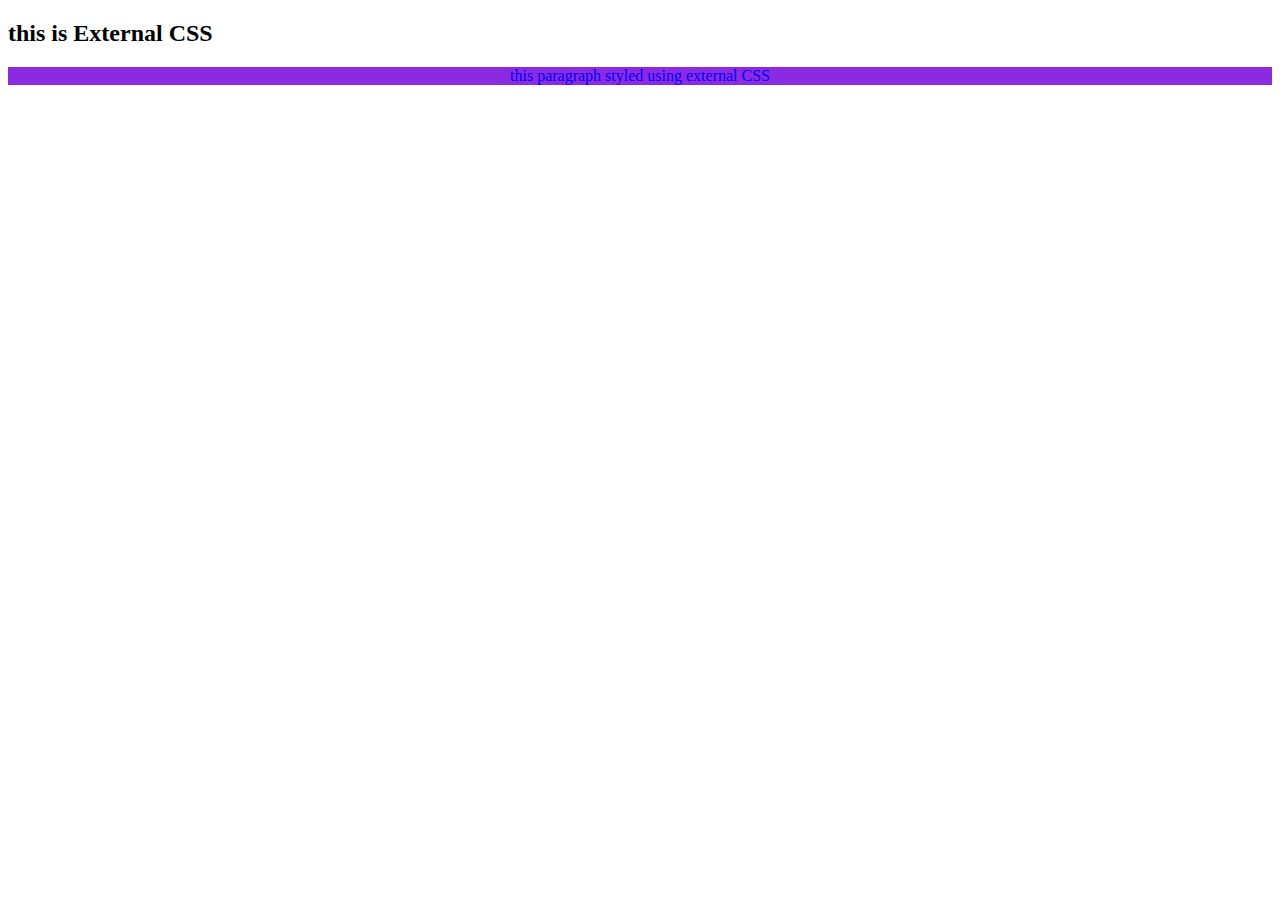
<file: index.html>
<!DOCTYPE html>
<html lang="en">
<head>
    <meta charset="UTF-8">
    <meta name="viewport" content="width=device-width, initial-scale=1.0">
    <title>CSS Selectors</title>
    <link rel="stylesheet" href="style.css">
</head>
<body>
    <!-- <p class="a">hello world</p>
    <p class="a">Lorem ipsum dolor sit amet consectetur adipisicing elit. Similique, repudiandae iste officiis dolorum nihil quis quidem obcaecati accusamus impedit voluptas aspernatur voluptatibus et numquam delectus, molestias labore illo iure ducimus.</p>
<p>namaste duniya</p>
     -->
<!-- <div class="container">
    <p>Lorem ipsum dolor sit amet consectetur adipisicing elit.
     Rerum aut iure eos placeat possimus sunt? Officiis quos obcaecati sint tenetur?</p> -->
<!-- </div> -->
<!-- <div class="container">
    <p class="b">Lorem ipsum, dolor sit amet consectetur adipisicing elit.
         Architecto, nesciunt officia eos quia ea dolores quis accusantium assumenda ullam delectus beatae earum soluta ducimus facere blanditiis obcaecati quod aliquam officiis.
        </p>
</div>
        <div>
        <p class="b">Lorem ipsum dolor sit amet consectetur adipisicing elit.
            Amet quisquam, natus neque sed odit consequuntur voluptatibus blanditiis aliquid ea mollitia fugit eius assumenda cupiditate? Quisquam et praesentium cumque recusandae molestias?
</p>
</div>
<div>
<p>
    Lorem ipsum dolor sit amet consectetur adipisicing elit.
    Quis quisquam fugit iusto porro eum totam, doloremque quaerat incidunt dolore vel veritatis placeat explicabo tempora perspiciatis cupiditate illum laudantium fugiat debitis?

</p>
</div>
<div>
<p id="5">Lorem ipsum dolor sit amet consectetur adipisicing elit.
    Ducimus amet eaque, atque itaque fuga non minima ratione in odit magnam, sed iusto rerum numquam aut, repellendus quasi neque provident. Assumenda.
</p>
</div> -->
<div id="2"><h2>this is External CSS</h2>
<p>this paragraph styled using external CSS</p>
</div>

</body>
</html>
</file>
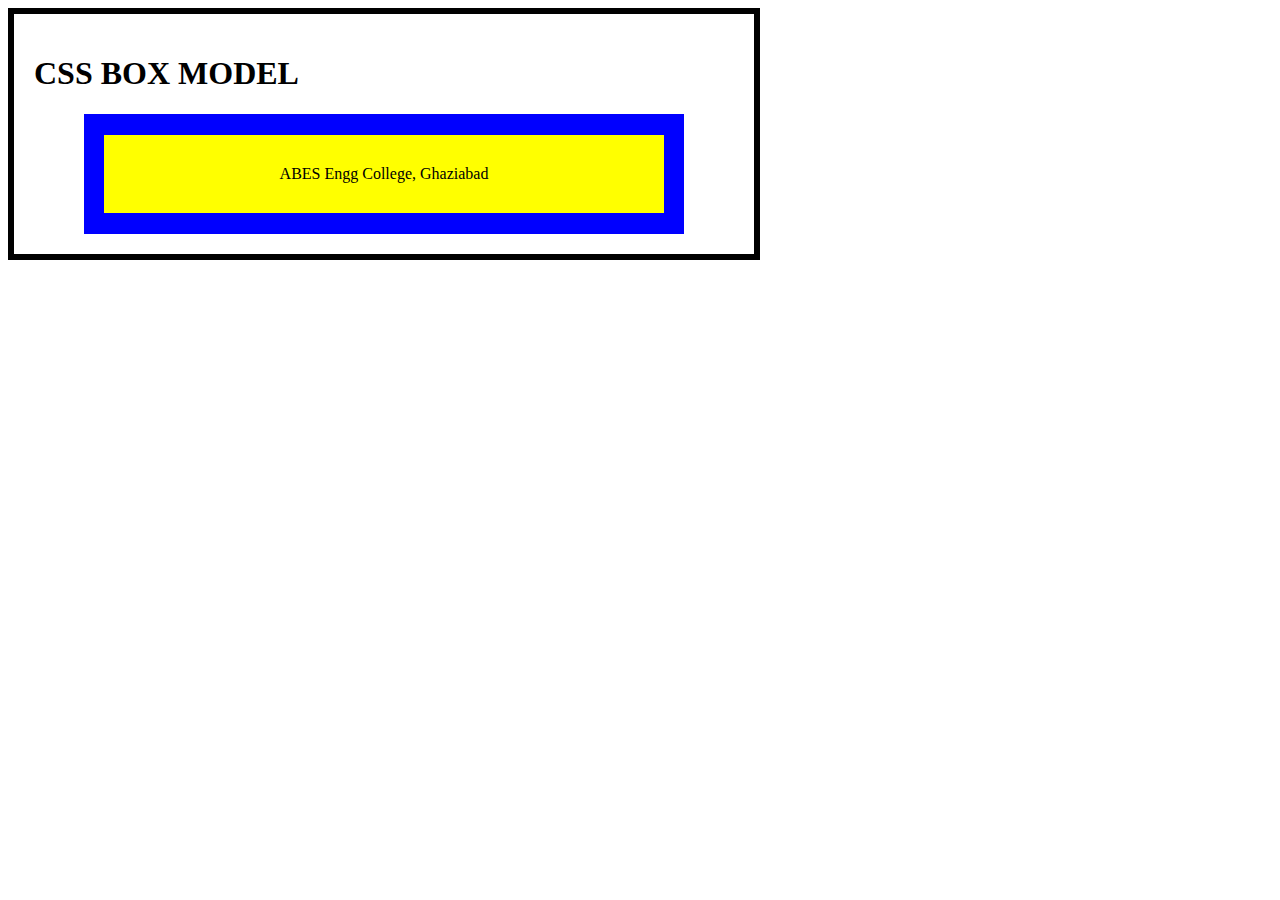
<file: assignment1.html>
<!DOCTYPE html>
<html lang="en">
<head>
    <meta charset="UTF-8">
    <meta name="viewport" content="width=device-width, initial-scale=1.0">
    <title>Document</title>
    <style>
        .main{
            border: 6px solid black;
            height: 200px;
            width: 700px;
            padding:20px;
        }
        .content{
            place-self: center;
            background-color: blue;
            height: 120px;
            display: flex;
            justify-content: center;
            align-items: center;
            width: 600px;
        }
        .item{
            background: yellow;
            display: flex;
            justify-content: center;
            align-items: center;
            padding: 30px;
            width: 500px;
        }
    </style>
</head>
<body class="main">
   <h1>
    CSS BOX MODEL
   </h1> 
   <div class="content">
    <div class="item">
        ABES Engg College, Ghaziabad
    </div>
   </div>
</body>
</html>
</file>
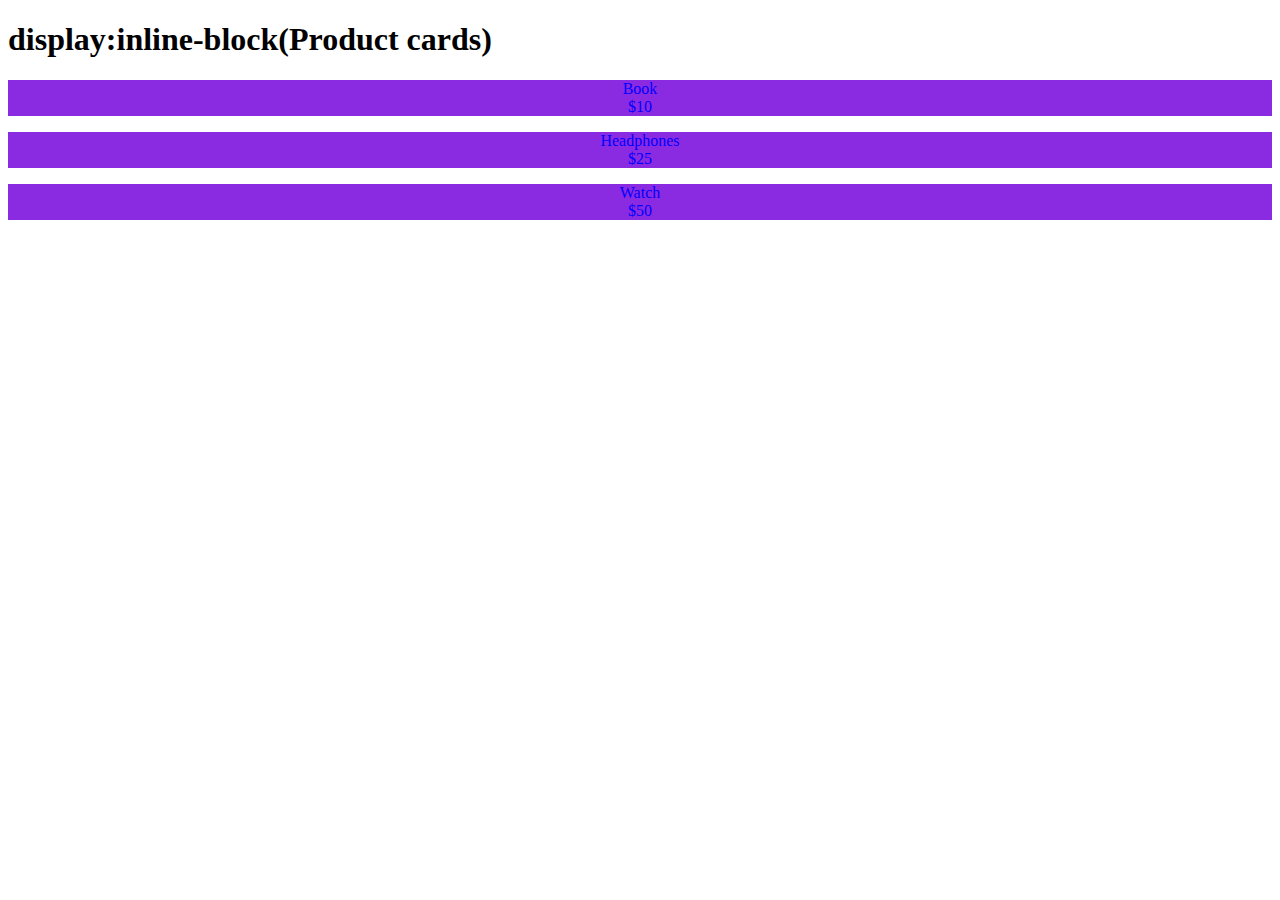
<file: display inline block.html>
<!DOCTYPE html>
<html lang="en">
<head>
    <meta charset="UTF-8">
    <meta name="viewport" content="width=device-width, initial-scale=1.0">
    <title>CSS Selectors</title>
    <link rel="stylesheet" href="style.css">
</head>
<body>
    <h1>display:inline-block(Product cards)</h1>
    <div class="box box1"><p>Book<br>$10</p></div>
        <div class="box box2"><p>Headphones<br>$25</p></div>
    <div class="box box3"><p>Watch<br>$50</p></div>

    </div>
    
</body>
</html>
</file>
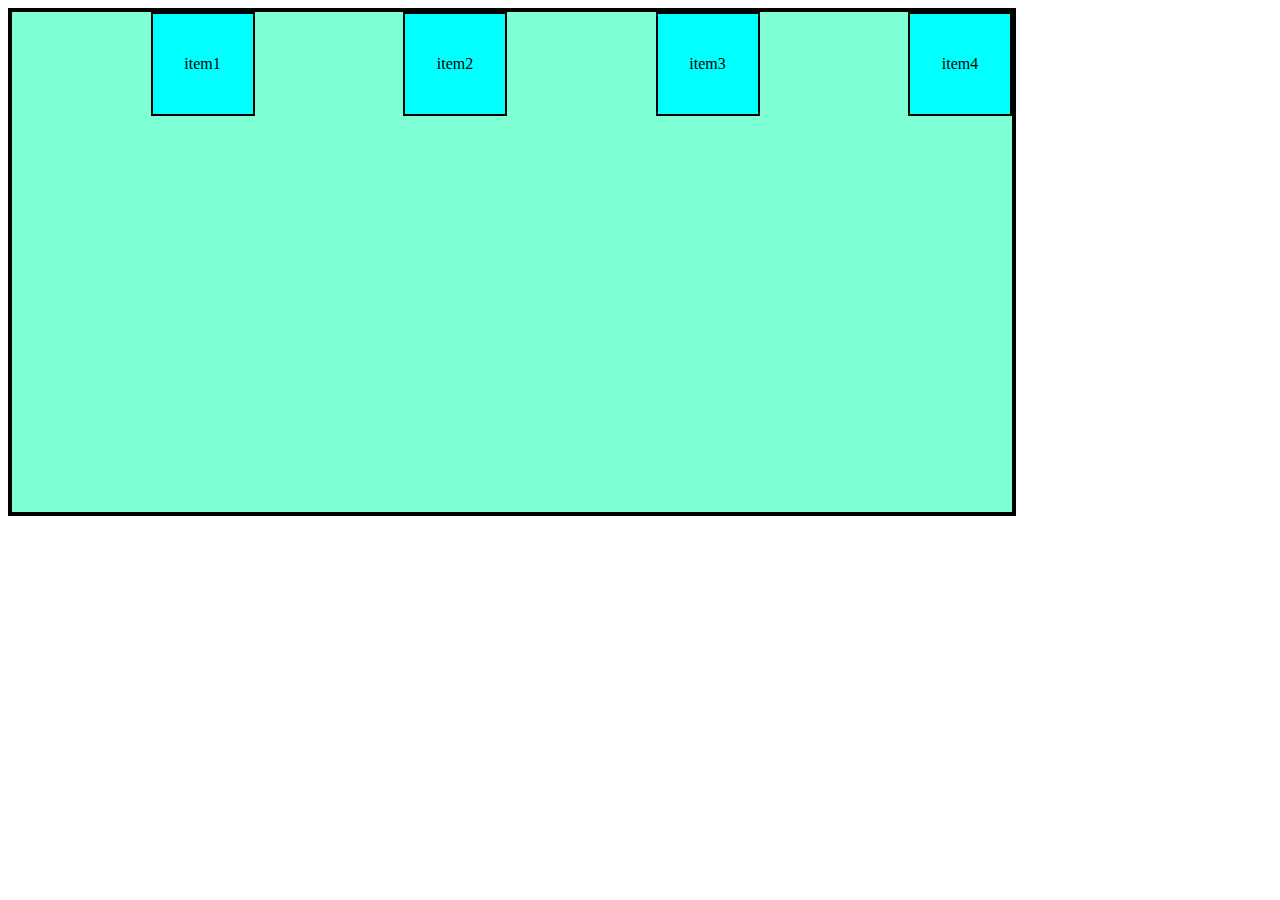
<file: grid.html>
<!DOCTYPE html>
<html lang="en">
<head>
    <meta charset="UTF-8">
    <meta name="viewport" content="width=device-width, initial-scale=1.0">
    <title>grid</title>
    <link rel="stylesheet" href="stylee.css">
</head>
<body>
    <div class="container">
        <div class="item item1">item1</div>
        <div class="item item2">item2</div>
        <div class="item item3">item3</div>
        <div class="item item4">item4</div>
  
    </div>
    
</body>
</html>
</file>
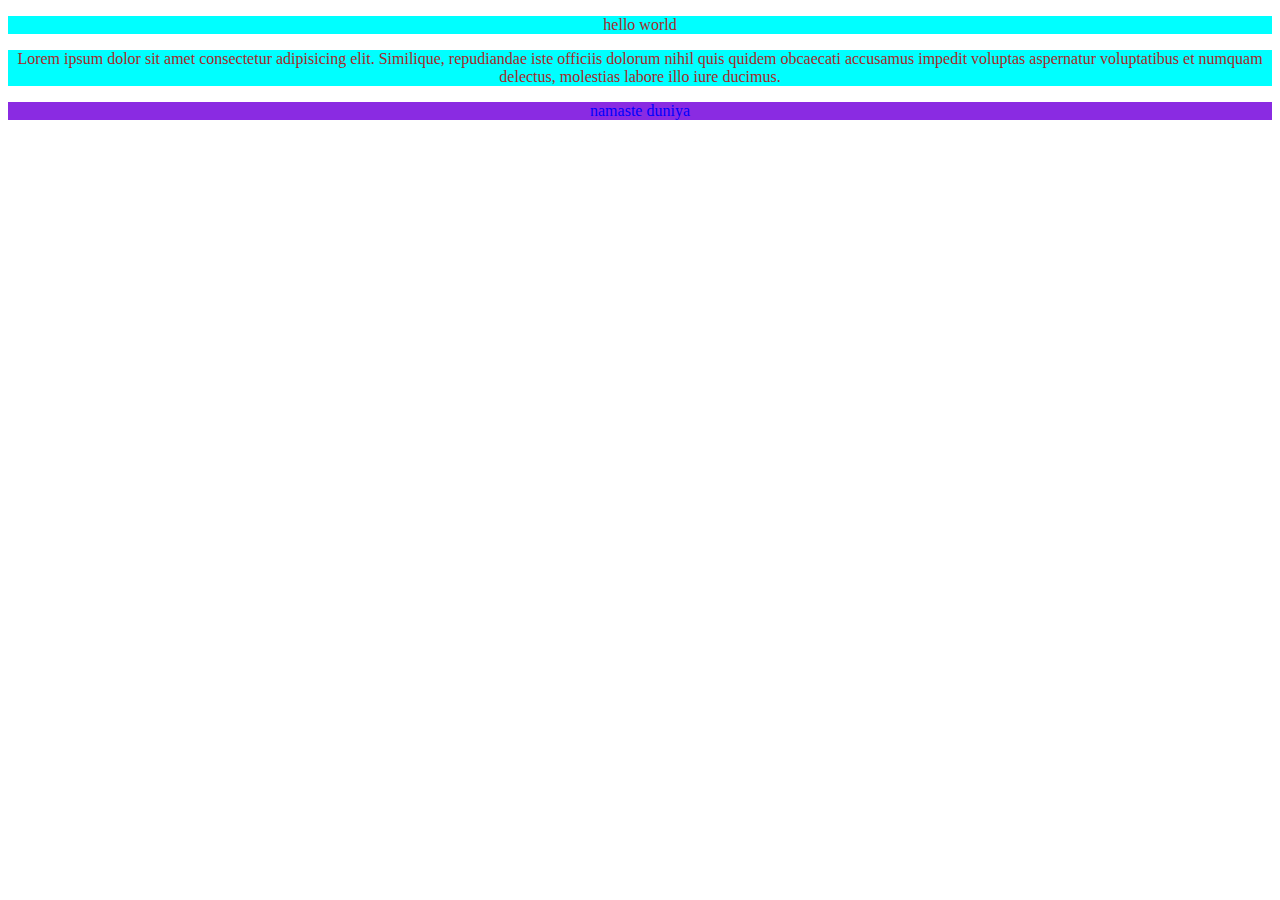
<file: inde.html>
<!DOCTYPE html>
<html lang="en">
<head>
    <meta charset="UTF-8">
    <meta name="viewport" content="width=device-width, initial-scale=1.0">
    <title>CSS Selectors</title>
    <link rel="stylesheet" href="style.css">
</head>
<body>
    <p class="a">hello world</p>
    <p class="a">Lorem ipsum dolor sit amet consectetur adipisicing elit. Similique, repudiandae iste officiis dolorum nihil quis quidem obcaecati accusamus impedit voluptas aspernatur voluptatibus et numquam delectus, molestias labore illo iure ducimus.</p>
<p>namaste duniya</p>
    
</body>
</html>
</file>
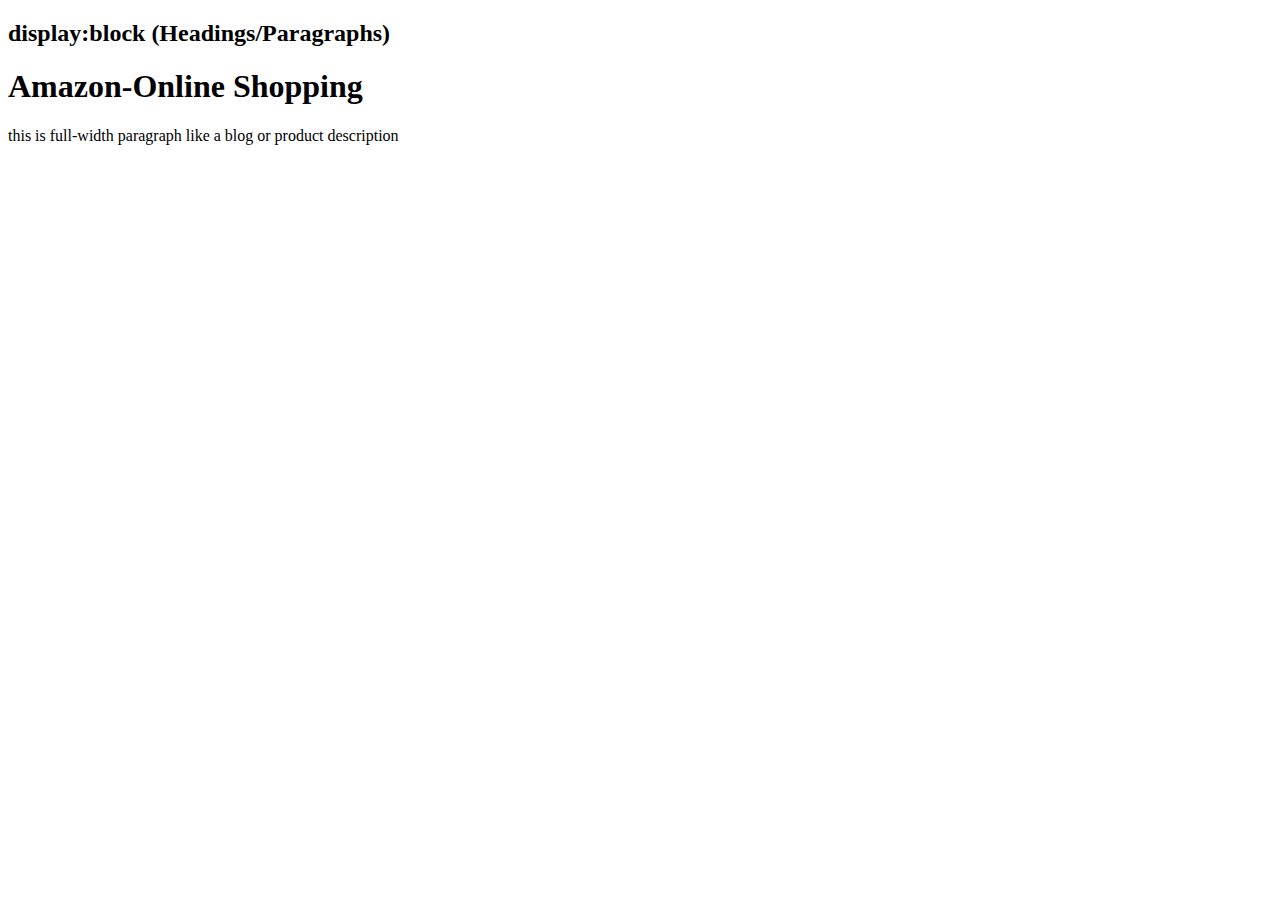
<file: span.html>
<!DOCTYPE html>
<html lang="en">
<head>
    <meta charset="UTF-8">
    <meta name="viewport" content="width=device-width, initial-scale=1.0">
    <title>Document</title>
</head>
<body>
    <span>
        <h2>display:block (Headings/Paragraphs)</h2>
   <h1 class="a">Amazon-Online Shopping</h1>
   <p class="b">this is full-width paragraph like a blog or product description</p>
    </span>
    
</body>
</html>
</file>
<file: style.css>
p{
    color: blue;
    background-color: blueviolet;
text-align: center;
}
.a{
    color: brown;
    background-color: aqua;
}
#jk{
     font: size 36px; ;
}
</file>
<file: stylee.css>
.container{
    height: 500px;
    width: 1000px;
    background-color: aquamarine;
    color: black;
    border: 4px black solid;
    display:grid;
    grid-template-columns: 1fr 1fr 1fr 1fr;
    grid-template-rows:repeat(3,1fr);
    /* grid-template-areas:"header header header header" "main main . sidebar" "footer footer footer footer" */
    justify-items:start;
     justify-items: center;
    justify-items:end;
    gap:10px;
    align-content:center;
}
.item{
    height: 100px;
    width: 100px;
    background-color: aqua;
    border:2px solid black;
    text-align: center;
    align-content: center;
}
/* .item1{
    grid-area: header;
}
.item2{
    grid-area:main;
}
.item3{
    grid-area:sidebar;
}
.item4{
    grid-area:footer;
} */
</file>
